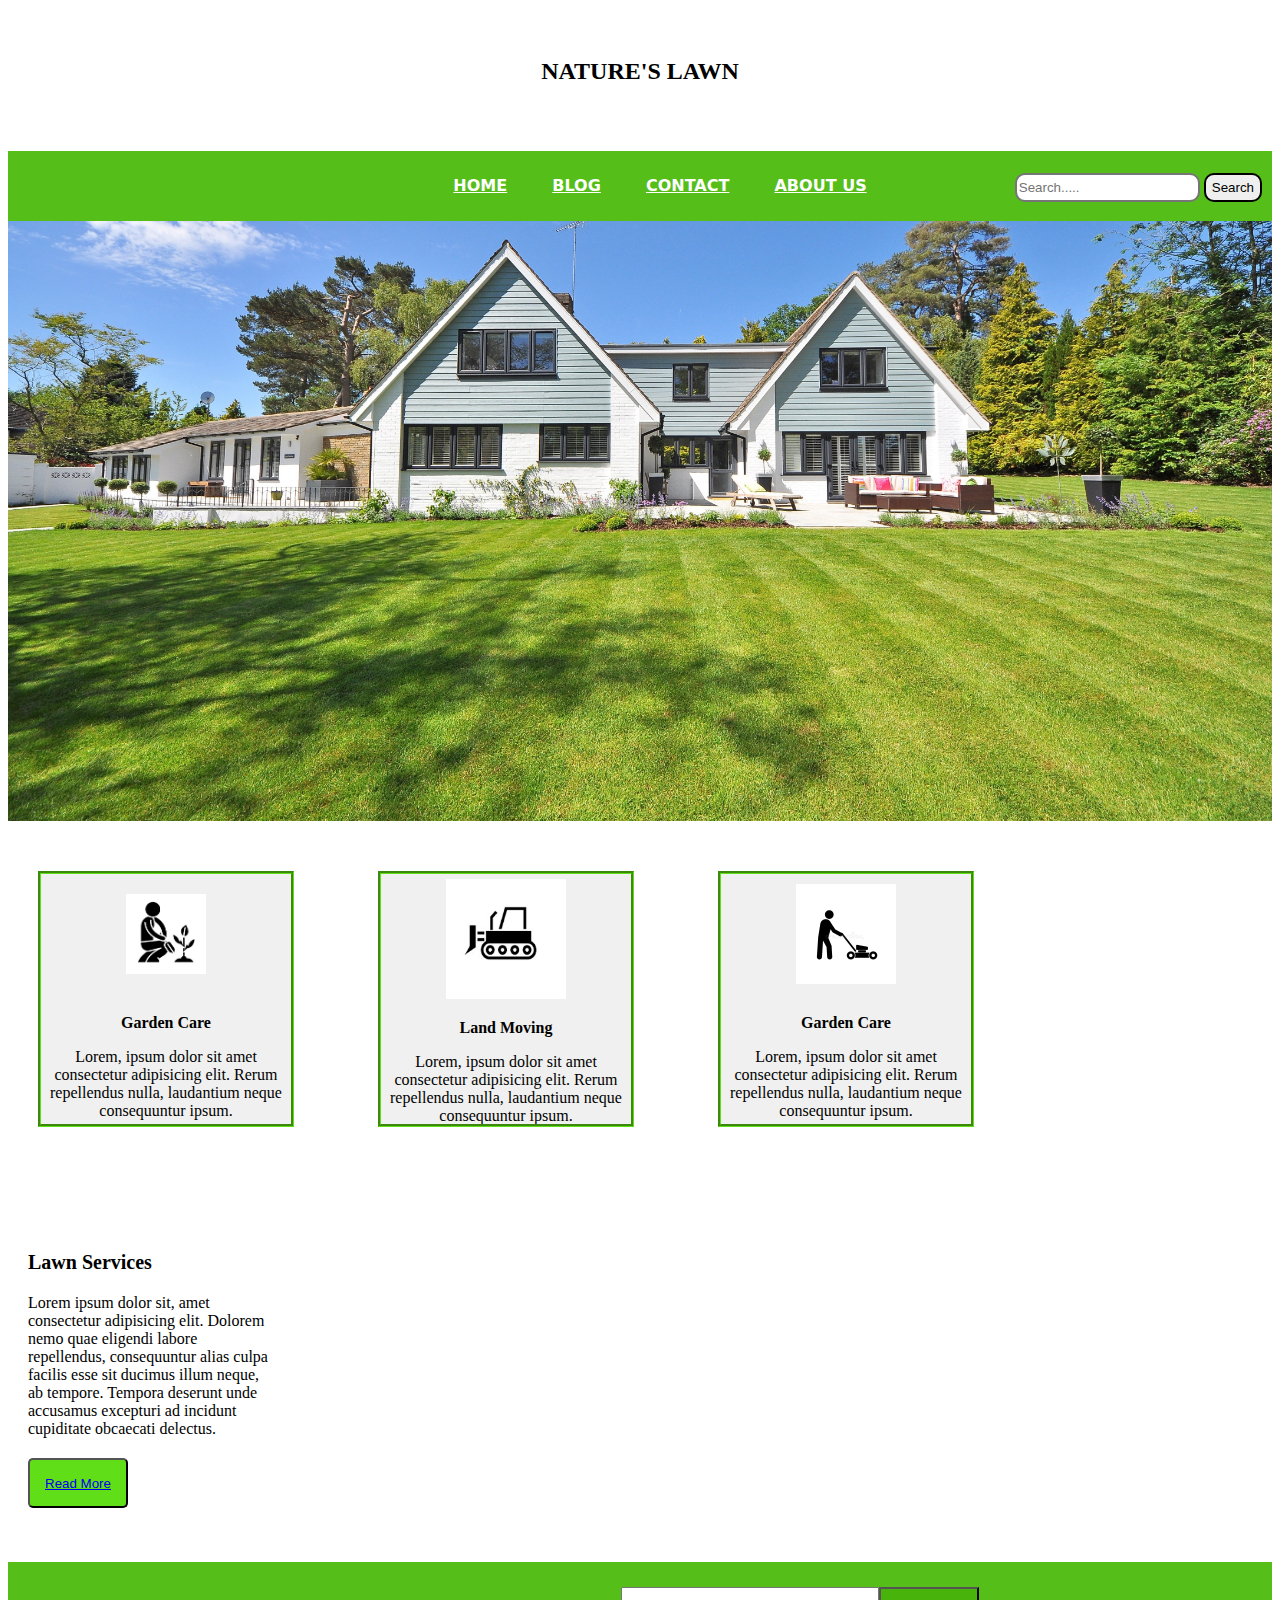
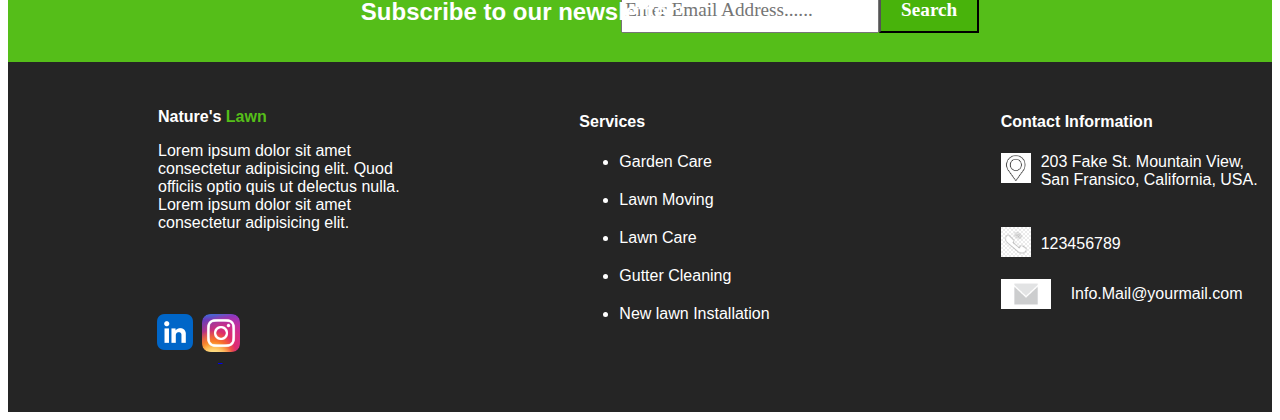
<file: index.html>
<!DOCTYPE html>
<html lang="en">
<head>
    <meta charset="UTF-8">
    <meta http-equiv="X-UA-Compatible" content="IE=edge">
    <meta name="viewport" content="width=device-width, initial-scale=1.0">
    <title>Nature's Lawn</title>
    <link rel="stylesheet" href="Style.css">
</head>
<body>
    <div class="container1">
        <h2>NATURE'S LAWN</h2>
    </div>
    <nav class="navbar">
        <ul>
            <li><strong><a href="index.html">HOME</a></strong></li>
            <li><strong><a href="Blog.html">BLOG</a></strong></li>
            <li><strong><a href="Contact Us.html">CONTACT</a></strong></li>
            <li><strong><a href="#AboutUs">ABOUT US</a></strong></li>
        </ul>
        <form class="input">
            <input type="text" placeholder="Search....." class="Searchbar">
            <button type="submit" class="Searchbar">Search</button>
        </form>
    </nav>
    <div class ="ImgDiv">
        <img src="Lawn 3.jpg" id="LawnImage" alt="Lawn Image">
    </div>
    <div class="Divmini">
        <img src="Garden Care 1.jpg" alt="Garden Care Icon" id="Care1">
        <p><strong> Garden Care</strong></p>
        Lorem, ipsum dolor sit amet consectetur adipisicing elit. 
        Rerum repellendus nulla, laudantium neque consequuntur ipsum.  
    </div>
    <div class="Divmini">
        <img src="LandMoving.png" alt="Land Moving Icon" id="Care2">
        <p><strong> Land Moving</strong></p>
        Lorem, ipsum dolor sit amet consectetur adipisicing elit. 
        Rerum repellendus nulla, laudantium neque consequuntur ipsum.  
    </div>
    <div class="Divmini">
        <img src="Lawn Care.jpg" alt="Lawn Care Icon" id="Care3">
        <p><strong> Garden Care</strong></p>
        Lorem, ipsum dolor sit amet consectetur adipisicing elit. 
        Rerum repellendus nulla, laudantium neque consequuntur ipsum.  
    </div>
    <div class="DivServices">
        <h5>Lawn Services</h5>
        Lorem ipsum dolor sit, amet consectetur adipisicing elit. 
        Dolorem nemo quae eligendi labore repellendus, consequuntur alias culpa 
        facilis esse sit ducimus illum neque, ab tempore. 
        Tempora deserunt unde accusamus excepturi ad incidunt cupiditate obcaecati delectus.
        <button id="button1">
            <a href="#">Read More</a>
        </button>
    </div>
    <div class="subscribe">
        <div class="sub1">
                <div class="sub11">
                    <strong>Subscribe to our newsletter</strong> 
                </div>
                
                <button class="ssbu" type="button" title="Search"><strong>Search</strong></button>
                <input type="text" class="ssb" placeholder="Enter Email Address......">
                
        </div>

            
            
    </div>
    <div class="footer" id="AboutUs">
        <div class="minifooter" id="minifooter1">
            <p><strong>Nature's <span class="LawnSpan">Lawn</strong></span></p>
            <div>
                Lorem ipsum dolor sit amet consectetur adipisicing elit.
                Quod officiis optio quis ut delectus nulla. Lorem ipsum dolor sit amet consectetur adipisicing elit.
                
            </div>
            <a href="https://www.linkedin.com/in/jay-nimje-36b452244/">
                <img src="LinkedIn.webp" alt="LinkedIn" id="LinkedIn">
            </a>
            <a href="https://www.instagram.com/jaynimje771/">
                <img src="Instagram_icon.png.webp" alt="Instagramicon" id="instagram">
            </a>
        
        </div>
        <div class="minifooter">
            <h4>Services</h4>
            <ul>
                <li>Garden Care</li>
                <li>Lawn Moving</li>
                <li>Lawn Care</li>
                <li>Gutter Cleaning</li>
                <li>New lawn Installation</li>
            </ul>
        </div>
        <div class="minifooter">
            <h4>Contact Information</h4>
            <div class="ex">
                <div>
                    <img src="locationimgfooter.jpg" alt="locationimgfooter" id="loc">
                </div>
                <div class="sub">
                    203 Fake St. Mountain View,<br> San Fransico, California, USA.
                </div>
            </div><br>
            <div class="ex">
                <div>
                    <img src="Phonefooterimg.jpg" alt="Phonefooterimg" id="pho">
                </div>
                <div class="pd">
                    123456789
                </div>
            </div><br>
            <div class="ex">
                <div>
                    <img src="Whiteemailicon.png" alt="Whiteemailicon" id="Mail">
                </div>
                <div class="pad">
                    Info.Mail@yourmail.com
                </div>
            </div>




        </div>
        





    
</body>
</html>
</file>
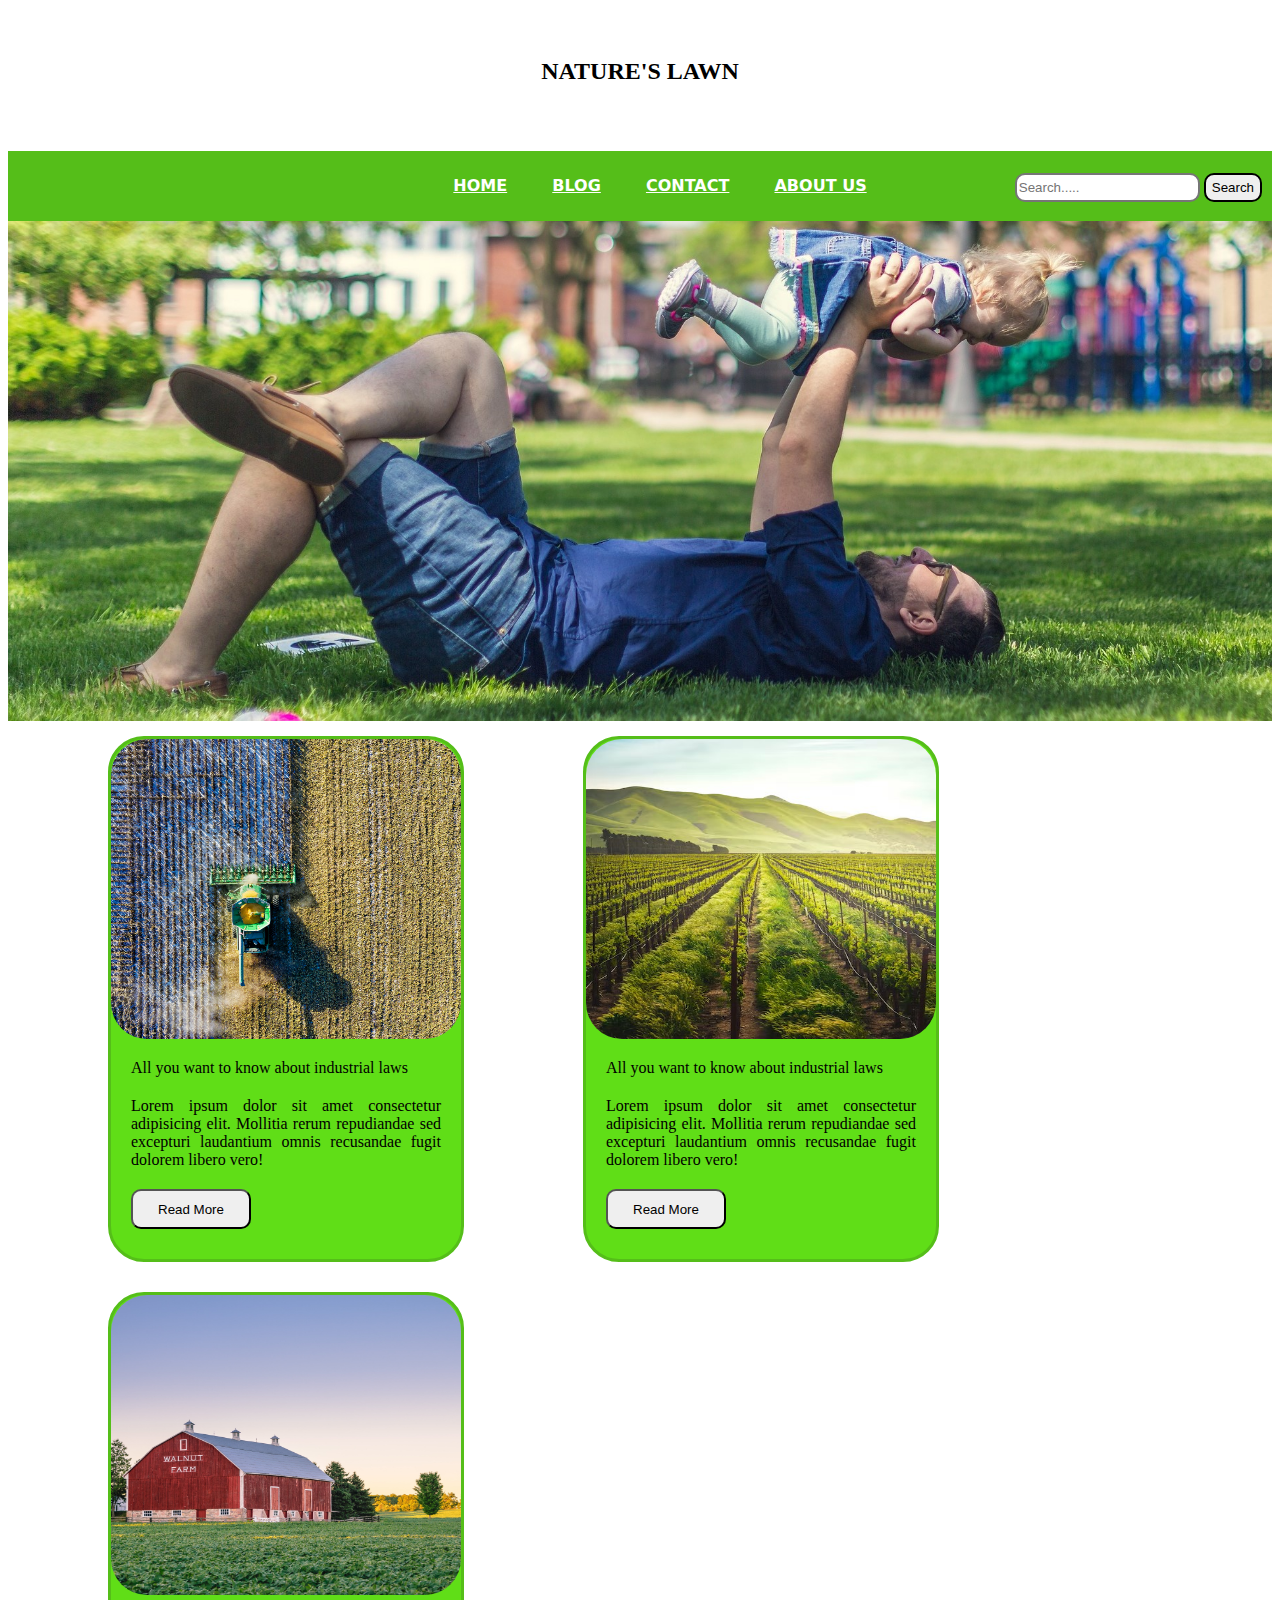
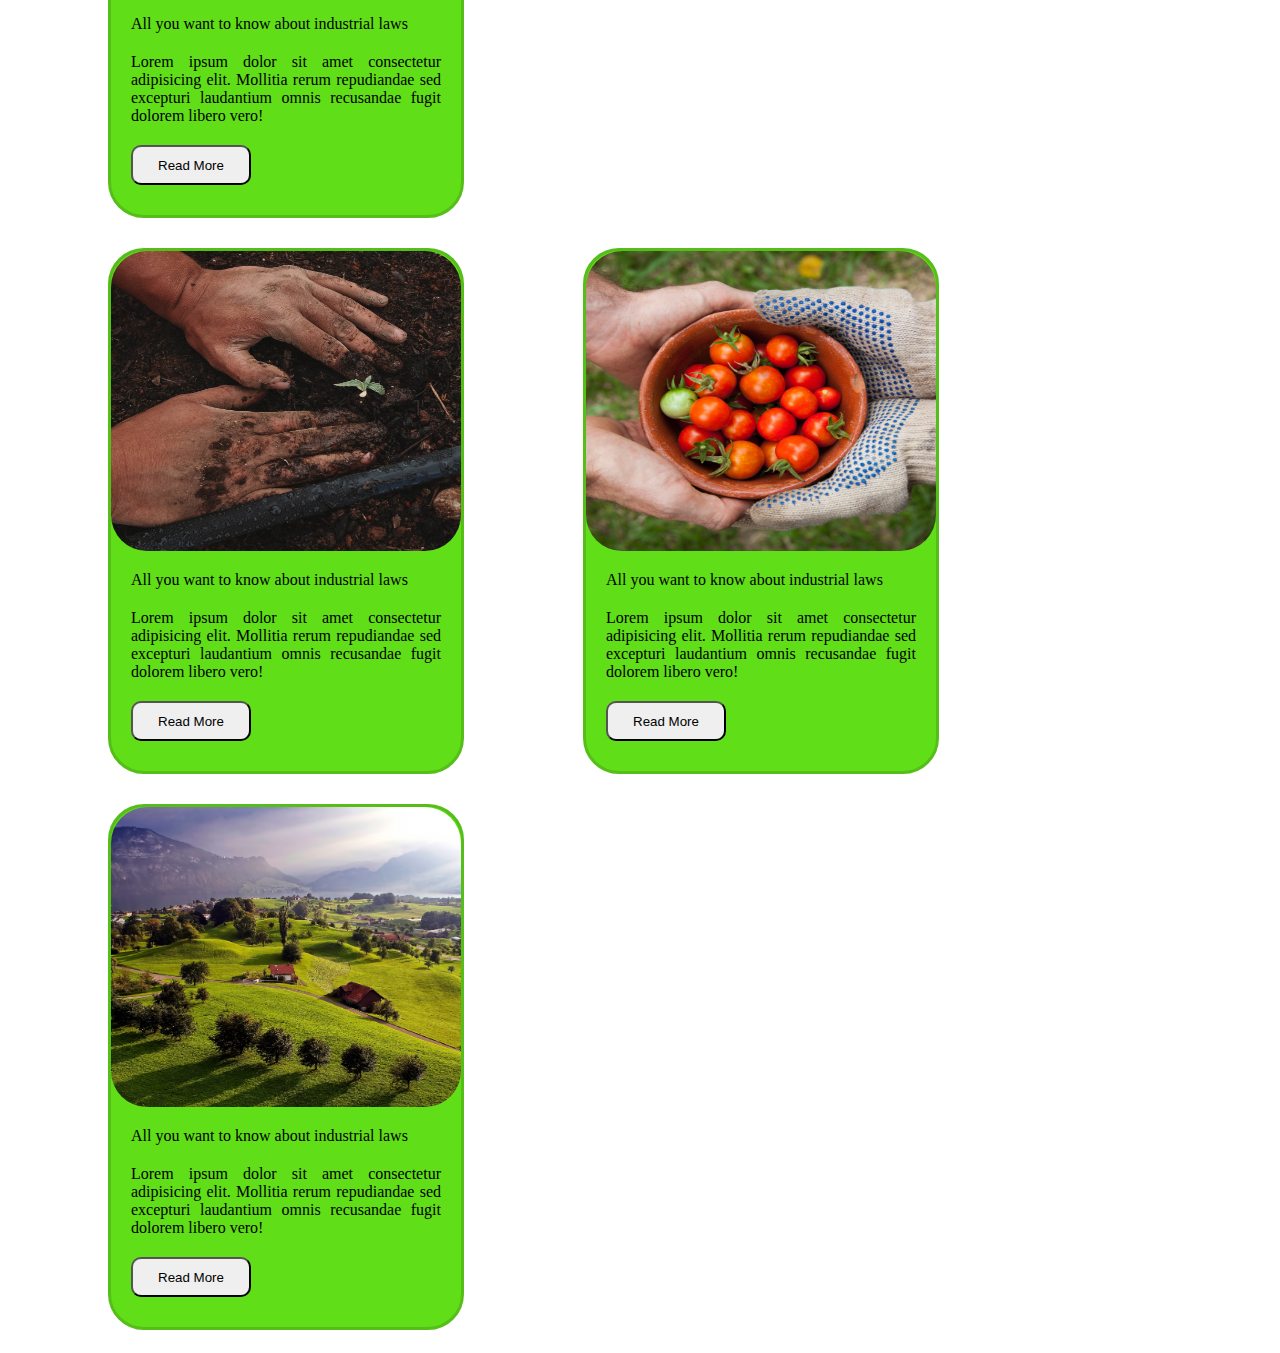
<file: Blog.html>
<!DOCTYPE html>
<html lang="en">
<head>
    <meta charset="UTF-8">
    <meta http-equiv="X-UA-Compatible" content="IE=edge">
    <meta name="viewport" content="width=device-width, initial-scale=1.0">
    <title>Nature's Lawn</title>
    <link rel="stylesheet" href="Style.css">
</head>
<body>
    <div class="container1">
        <h2>NATURE'S LAWN</h2>
    </div>
    <nav class="navbar">
        <ul>
            <li><strong><a href="index.html">HOME</a></strong></li>
            <li><strong><a href="Blog.html">BLOG</a></strong></li>
            <li><strong><a href="Contact Us.html">CONTACT</a></strong></li>
            <li><strong><a href="#">ABOUT US</a></strong></li>
        </ul>
        <form class="input">
            <input type="text" placeholder="Search....." class="Searchbar">
            <button type="submit" class="Searchbar">Search</button>
        </form>
    </nav>
    <div class="FDDiv">
        <img src="F&D.jpg" id="FDImage" alt="Grass Image">
    </div>
    <div class="MajorMainBlog">
        <div class="MainBlog">
            <div class="SubImageBlog">
                <img src="Farm.jpg" alt="Farm Image">  
            </div>
            <div class="SubImageBlog2">
                <div>
                    All you want to know about industrial laws
                </div>
                <div>
                    Lorem ipsum dolor sit amet consectetur adipisicing elit. 
                    Mollitia rerum repudiandae sed excepturi laudantium omnis 
                    recusandae fugit dolorem libero vero!
                </div>
                <div>
                    <button>Read More</button>
                </div>
            </div>
        </div>
        <div class="MainBlog">
            <div class="SubImageBlog">
                <img src="agriimage.jpg" alt="Farm Image">  
            </div>
            <div class="SubImageBlog2">
                <div>
                    All you want to know about industrial laws
                </div>
                <div>
                    Lorem ipsum dolor sit amet consectetur adipisicing elit. 
                    Mollitia rerum repudiandae sed excepturi laudantium omnis 
                    recusandae fugit dolorem libero vero!
                </div>
                <div>
                    <button>Read More</button>
                </div>
            </div>
        </div>
        <div class="MainBlog">
            <div class="SubImageBlog">
                <img src="Walnut.jpg" alt="Farm Image">  
            </div>
            <div class="SubImageBlog2">
                <div>
                    All you want to know about industrial laws
                </div>
                <div>
                    Lorem ipsum dolor sit amet consectetur adipisicing elit. 
                    Mollitia rerum repudiandae sed excepturi laudantium omnis 
                    recusandae fugit dolorem libero vero!
                </div>
                <div>
                    <button>Read More</button>
                </div>
            </div>
        </div>
    </div>
    <div class="MainBlog">
        <div class="SubImageBlog">
            <img src="HandsinSoil.jpg" alt="Farm Image">  
        </div>
        <div class="SubImageBlog2">
            <div>
                All you want to know about industrial laws
            </div>
            <div>
                Lorem ipsum dolor sit amet consectetur adipisicing elit. 
                Mollitia rerum repudiandae sed excepturi laudantium omnis 
                recusandae fugit dolorem libero vero!
            </div>
            <div>
                <button>Read More</button>
            </div>
        </div>
    </div>
    <div class="MainBlog">
        <div class="SubImageBlog">
            <img src="Tomatoes.jpg" alt="Farm Image">  
        </div>
        <div class="SubImageBlog2">
            <div>
                All you want to know about industrial laws
            </div>
            <div>
                Lorem ipsum dolor sit amet consectetur adipisicing elit. 
                Mollitia rerum repudiandae sed excepturi laudantium omnis 
                recusandae fugit dolorem libero vero!
            </div>
            <div>
                <button>Read More</button>
            </div>
        </div>
    </div>
    <div class="MainBlog">
        <div class="SubImageBlog">
            <img src="GrassLand.jpg" alt="Farm Image">  
        </div>
        <div class="SubImageBlog2">
            <div>
                All you want to know about industrial laws
            </div>
            <div>
                Lorem ipsum dolor sit amet consectetur adipisicing elit. 
                Mollitia rerum repudiandae sed excepturi laudantium omnis 
                recusandae fugit dolorem libero vero!
            </div>
            <div>
                <button>Read More</button>
            </div>
        </div>
    </div>
</file>
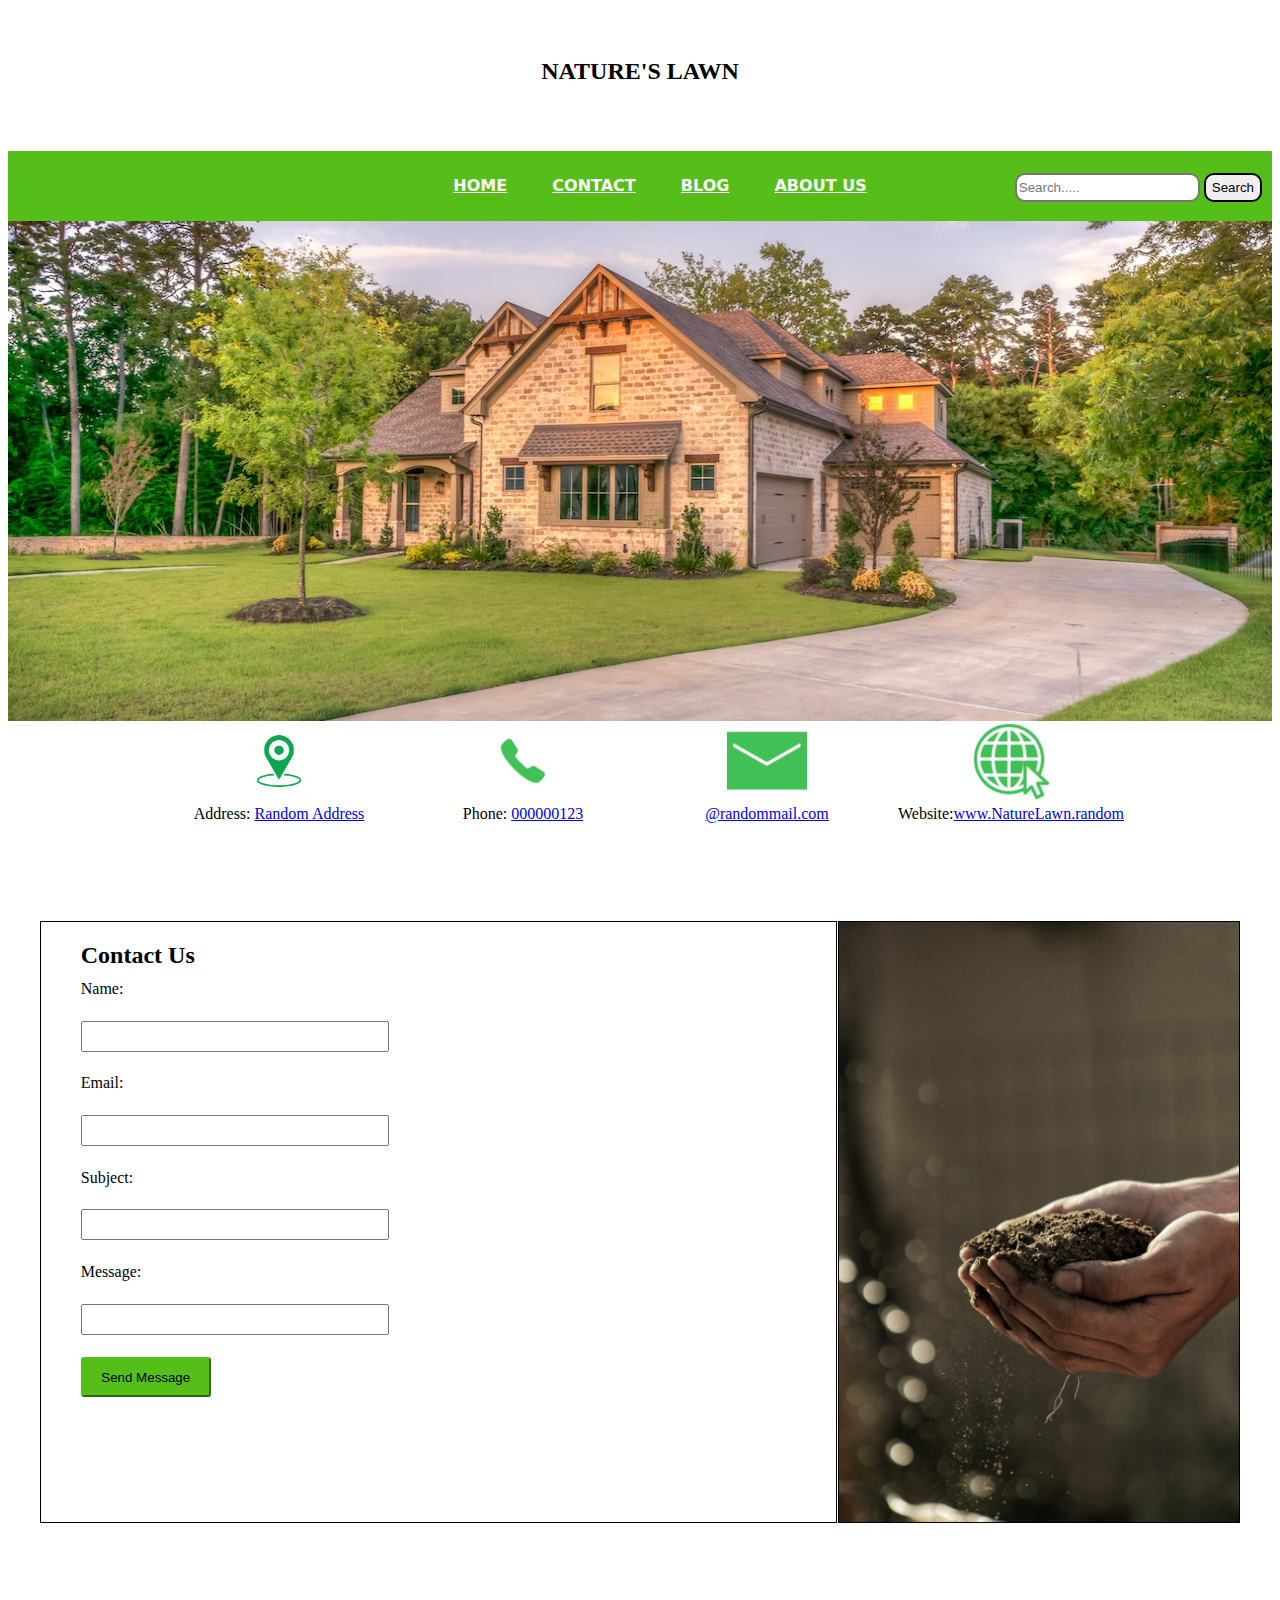
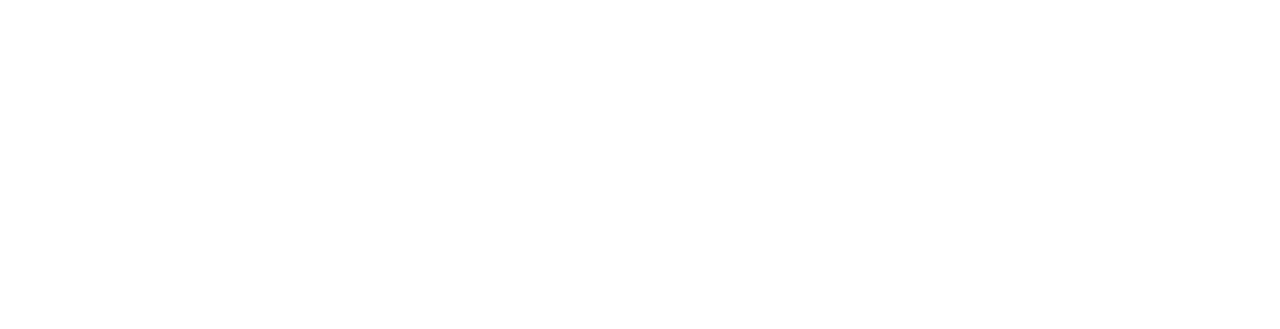
<file: Contact Us.html>
<!DOCTYPE html>
<html lang="en">
<head>
    <meta charset="UTF-8">
    <meta http-equiv="X-UA-Compatible" content="IE=edge">
    <meta name="viewport" content="width=device-width, initial-scale=1.0">
    <title>Nature's Lawn</title>
    <link rel="stylesheet" href="Style.css">
</head>
<body>
    <div class="container1">
        <h2>NATURE'S LAWN</h2>
    </div>
    <nav class="navbar">
        <ul>
            <li><strong><a href="index.html">HOME</a></strong></li>
            <li><strong><a href="Contact Us.html">CONTACT</a></strong></li>
            <li><strong><a href="Blog.html">BLOG</a></strong></li>
            <li><strong><a href="#">ABOUT US</a></strong></li>
        </ul>
        <form class="input">
            <input type="text" placeholder="Search....." class="Searchbar">
            <button type="submit" class="Searchbar">Search</button>
        </form>
    </nav>
    <div class="ImgDivCU">
        
        <img src="LawnImageCU.jpg" id="LawnImageCU" alt="Lawn Image">
    </div>
    <div class="contactpage">
        <div class="contactbar">
            <div class="contactlinks">
                <img src="Location.png" alt="Location Icon" id="locationimg">
                <div>
                    Address: <a href="#">Random Address</a>
                </div>
            </div>
            <div class="contactlinks">
                <img src="Phoneicon.png" alt="Location Icon" id="phoneimg">
                <div>
                    Phone: <a href="#">000000123</a>
                </div>
            </div>
            <div class="contactlinks">
                <img src="Emailicon.png" alt="Location Icon" id="emailimg">
                <div>
                    <a href="#">@randommail.com</a>
                </div>
            </div>
            <div class="contactlinks">
                <img src="Websiteicon.png" alt="Location Icon" id="websiteimg">
                <div>
                    Website:<a href="#">www.NatureLawn.random</a>
                </div>  
            </div>
            
        </div>
        <div class="contactform">
            <div class="contactdetails">
                <div class="contactus">
                <h2>Contact Us</h2>
                </div><br>
                <form class="form">
                    <label>Name:</label><br>
                    <input type="text"><br>
                    <label>Email:</label><br>
                    <input type="text"><br>
                    <label>Subject:</label><br>
                    <input type="text"><br>
                    <label>Message:</label><br>
                    <input type="text"><br>
                    <button id="SendMessage">Send Message</button>

                </form>

                
            </div>
            <div class="contactformimg">
                <img src="SoilImage.jpg" alt="SoilImage" id="SoilImage">
            </div>
        </div>
        
        
        
    </div>
</file>
<file: Style.css>
/* This Section is for Containers 1 */
.container1 h2 {
    text-align: center;
    padding: 50px;
    font-family: Georgia, 'Times New Roman', Times, serif;
    margin-top: 0;
    margin-bottom: 0;

}
.container1{
    background-color: white;
    
}

/* ******************************************************************************************************************************* */
/* This Section is for Navigation Bar  */

.navbar li{
    display: inline;
    padding: 20px;    
}
.navbar{
    background: #55be19;
    height: 70px;
    margin-top: 0;
    position: relative;
    
}
.navbar ul{
    text-align: center;
    padding-top: 25px;
    font-family: system-ui, -apple-system, BlinkMacSystemFont,'Segoe UI', Roboto, Oxygen, Ubuntu, Cantarell, 'Open Sans', 'Helvetica Neue', sans-serif;
}
.input{
    position: absolute; top: 22px; right: 10px;
    
}
.navbar a {
    color: #fff;
}


.Searchbar{
    padding-top: 5px;
    padding-bottom: 5px;
    border-radius: 10px; 
    border-style: solid;
}
.Searchbar:hover{
    background-color: greenyellow;
}


/* ***************************************************************************************************************************** */
/* This section is for Lawn Images and its Parent Div */
.ImgDiv{
    height: 600px;
    
}
#LawnImage{
    width: 100%;
    height: 100%;
}



/* ***************************************************************************************************************************** */
/* This Section is for the four Divs below the LawnImage */

.Divmini{
    height: 250px;
    width:250px;
    background-color: #f0f0f0;
    border-style: groove;
    text-align: center;
    display: inline-block;
    border-color: #60de17;
    margin: 50px;
    margin-left: 30px;
    overflow: hidden;
    
}
#Care1{
    padding: 20px;
    width: 80px;
    height: 80px;
}
#Care2{
    
    width: 120px;
    height: 120px;
    padding-top: 5px;
}
#Care3{
    padding: 10px;
    width: 100px;
    height: 100px;
}

/* **************************************************************************************************************************** */
/* This Section is for the Services Div */
.DivServices{
    height: auto;
    width:250px;
    text-align: left;
    display: inline-block;
    margin: 50px;
    margin-left: 20px;
    overflow: hidden;
}
.DivServices h5{
    font-size: 20px;
    margin: 20px;
    margin-left: 0;
}



/* This Section is for bottom button "Learn More" */
#button1{
  height: 50px;
  border-radius: 5px;
  width: 100px;
  background-color:#60de17;
  margin-top: 20px;
}
/******************************************************************************************************************************/
/* Below Section is For Contact Us Page */
.ImgDivCU{
    height: 500px;
    overflow:hidden;
}
#LawnImageCU{
    height: 100%;
    width: 100%;
}
/* *************************************************************************************************************************** */
/* Below Section is for Contact Div */
#locationimg{
    height: 80px;
    width: 80px;
}
#phoneimg{
    height: 50px;
    width: 50px;
    padding: 15px;
    
}
#emailimg{
    height:80px ;
    width: 80px ;
    
}
#websiteimg{
    height:80px ;
    width: 80px;
    
}
.contactlinks {
    display: inline-block;
    width: 230px;
    height: auto;
    margin-left: 10px;
    vertical-align: top;

    
}
.contactpage{
    
    height: 1200px;
    width: 1200px;
    margin: 0 auto;

    
}
.contactbar{
    
    height: 200px;
    width: 1000px;
    margin: 0 auto;
    text-align: center;
}
.contactform{
    
    height:1000px;
    
    
}
.contactformimg{
    height: 600px;
    float: right;
    width: 400px;
    border-style: solid;
    border-width: 1px;
}
.contactus{
    display: inline-block;
    position: absolute;
    margin-left: 5%;
    width: 300px;
    
    
}
.contactdetails{
    display: inline-block;
    width: 795px;
    height: 600px;
    position: relative;
    border-style: solid;
    border-width: 1px;
    border-color: black;
}
#SoilImage{
    width: 400px; ;
    height: 600px;
}
.form{
    margin-left: 5%;
    margin-top: 40px;
}
.form input{
    width: 300px;
    height: 25px;
    margin-top:3%;
    margin-bottom: 3%;
}
#SendMessage{
    border-radius: 3px;
    border-color: #55be19;
    background-color: #55be19;
    width:130px;
    height: 40px;
}
#mes{
    height: 20px;
    width: 20px;
}


/* *************************************************************************************************************************** */
/* Below Section is for Blog Page  */
.FDDiv{
    height: 500px; 
}
#FDImage{
    width: 100%;
    max-height: 100%;
}
.MainBlog{
    height: 520px;
    width: 350px;
    background-color: #60de17;
    margin: 15px;
    display:inline-block;
    margin-left: 100px;
    border-style: solid;
    border-color: #55be19;
    border-radius: 36px;
}
.SubImageBlog{
    height: 300px;
    width: 350px;
}
.SubImageBlog img{
    height: 100%;
    width: 100%;
    border-radius: 36px;
}
.SubImageBlog2 {
    text-align: left;
    text-align: justify;
}
.SubImageBlog2 div{
    margin: 20px;
}
.SubImageBlog2 button{
    height: 40px;
    width: 120px;
    border-style: outset;
    border-radius: 10px; 
}
/* ********************************************Below section is for Newsletter Email******************************************* */
.subscribe{
    background-color: #55be19;
    height: 100px;
    position: relative;
}
.sub1{
    position: relative;
    height: 100px;
    width: 60%;
    margin: 0 auto 0 auto;  
    
}
.sub11{
    position:absolute;
    left: 100px;
    top: 50%;
    transform: translateY(-50%);
    display: inline-block;
}
.sub11{
    font-family:'Lucida Sans', 'Lucida Sans Regular', 'Lucida Grande', 'Lucida Sans Unicode', Geneva, Verdana, sans-serif;
    font-size: x-large;
    color: white;
}
.ssb{
    height: 40px;
    width: 250px;
    float: right;
    margin-top: 25px;
    font-family: 'Times New Roman', Times, serif;
    font-size: larger;
}
.ssbu{
    height: 46px; 
    width: 100px;
    float: right;
    margin-top: 25px;
    margin-right: 40px;
    background-color: #48b30b;
    color: white;
    font-family: 'Times New Roman', Times, serif;
    font-size:larger;
}






/********************************************** This Section is for Footer Div ************************************************/
.footer {
    background-color: #252525;
    height: 350px;
    display: flex;
    align-items: flex-start; /* aligns child elements at the top of the container */
}
.minifooter {
    height: 300px;
    display: inline-block; /* set display property to inline-block */
    width: 300px;
    margin-left: 150px;
    margin-top: 30px;
    font-family: Arial, Helvetica, sans-serif;
    color: white;
}


#minifooter1 div{
    margin-bottom: 70px;
    color: white;
}
.LawnSpan{
    color: #55be19;
}
#LinkedIn{
    width: 60px;
    position: relative;
    right: 13px;
}
#instagram{
    height: 38px;
    width: 38px;
    position: relative;
    bottom: 10px;
    right: 20px;
}
.minifooter li{
    margin-bottom: 20px;
}
#loc{
    width: 30px;
    margin-right: 10px;
    
}
.sub{
    display: inline;
    
}
#pho{
    width: 30px;
    margin-top: 20px;
    margin-right: 10px;
}
#Mail{
    width: 50px;
    height: 30px;
}
.ex{
    display: flex;
}
.pad{
    padding-top: 6px;
    margin-left: 20px;
}
.pd{
    padding-top: 28px;
}
</file>
